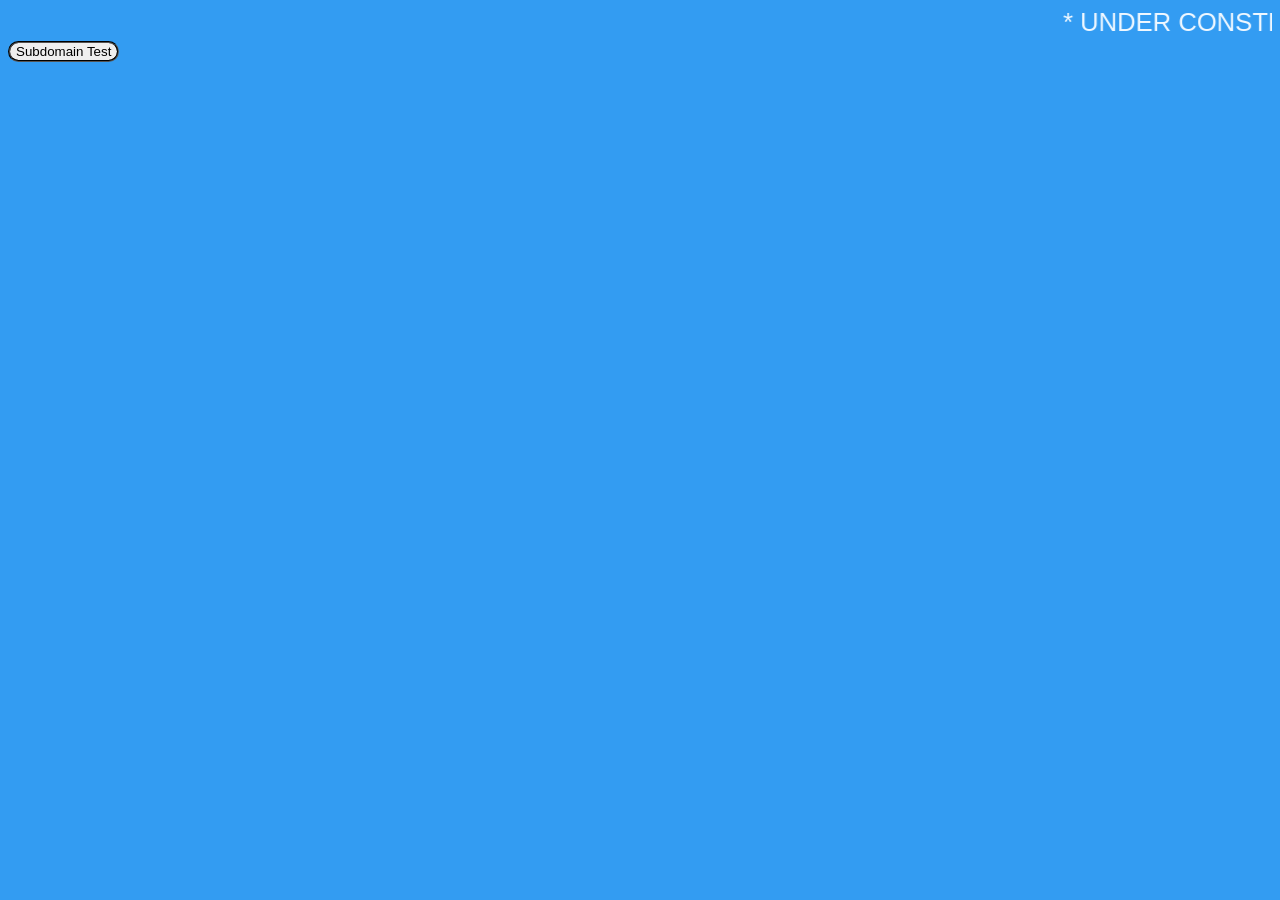
<file: index.html>
<!DOCTYPE html>
<html>

<title> Silverline Labs </title>

<head>
  <link rel="stylesheet" href="/styles.css">
</head>

<marquee scrollamount="15"> * UNDER CONSTRUCTION * </marquee>

<body>

<button id="button1" onclick="document.location='test/test.html'"> Subdomain Test </button>

</body>

</html>
</file>
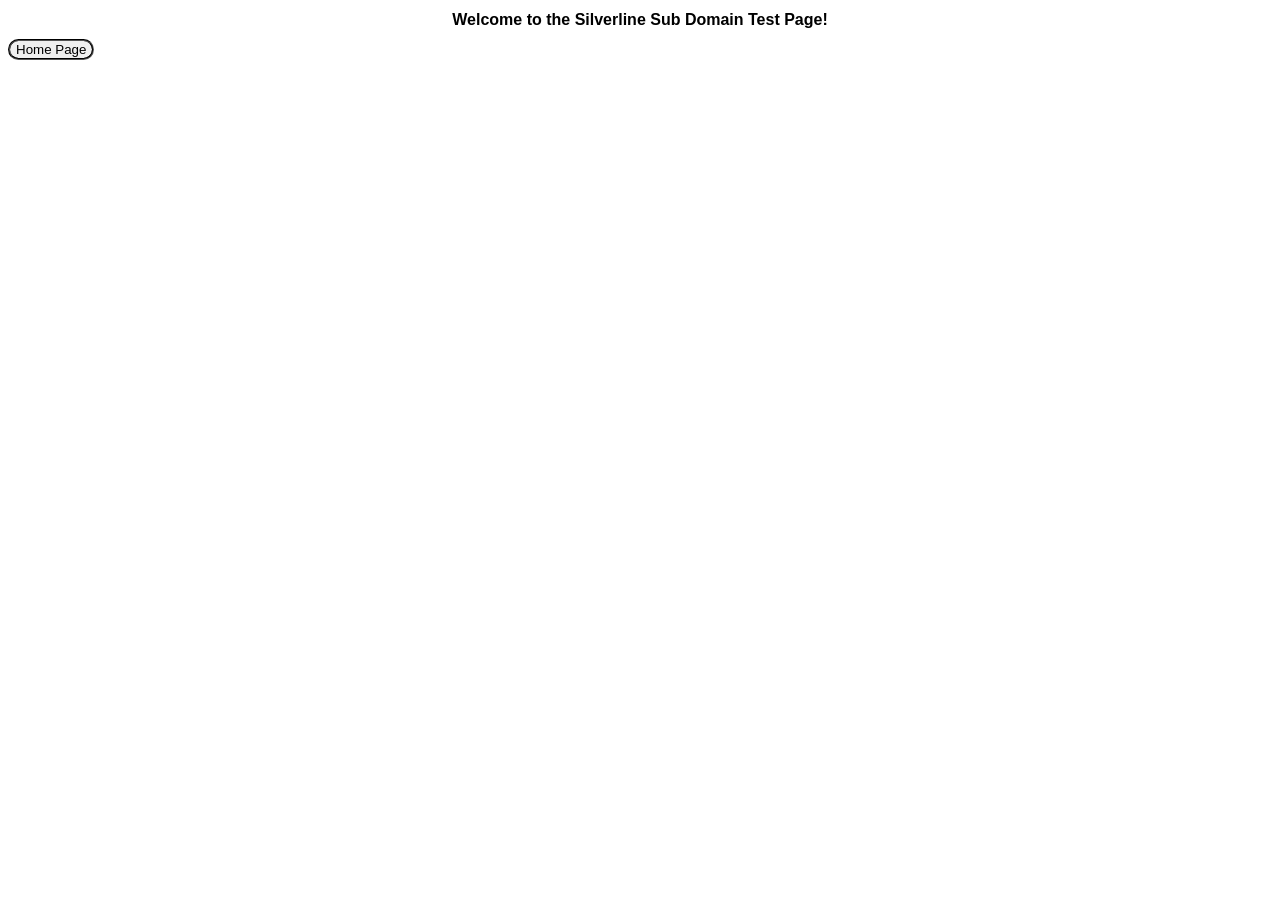
<file: test/test.html>
<!DOCTYPE html>

<html>

<head>

<link rel="stylesheet" href="/test/test.css">

</head>

<body>

<center> <h1> Welcome to the Silverline Sub Domain Test Page! </h1> </center>

<button id="button1" onclick="document.location='index.html'"> Home Page </button>


</body>

</html>
</file>
<file: styles.css>
marquee {
    font-family:Verdana, Geneva, Tahoma, sans-serif;
    font-size: 2vw;
    color: aliceblue;
}

body {
    background-color: #339cf2;
}

#button1 {
    border-style: groove;
    border-radius: 20px;
    text-align: center;
}
</file>
<file: test/test.css>
h1 {

font-family: Verdana, Geneva, Tahoma, sans-serif;
font-size: medium;

}

#button1 {
    border-style: groove;
    border-radius: 20px;
    text-align: center;
}
</file>
